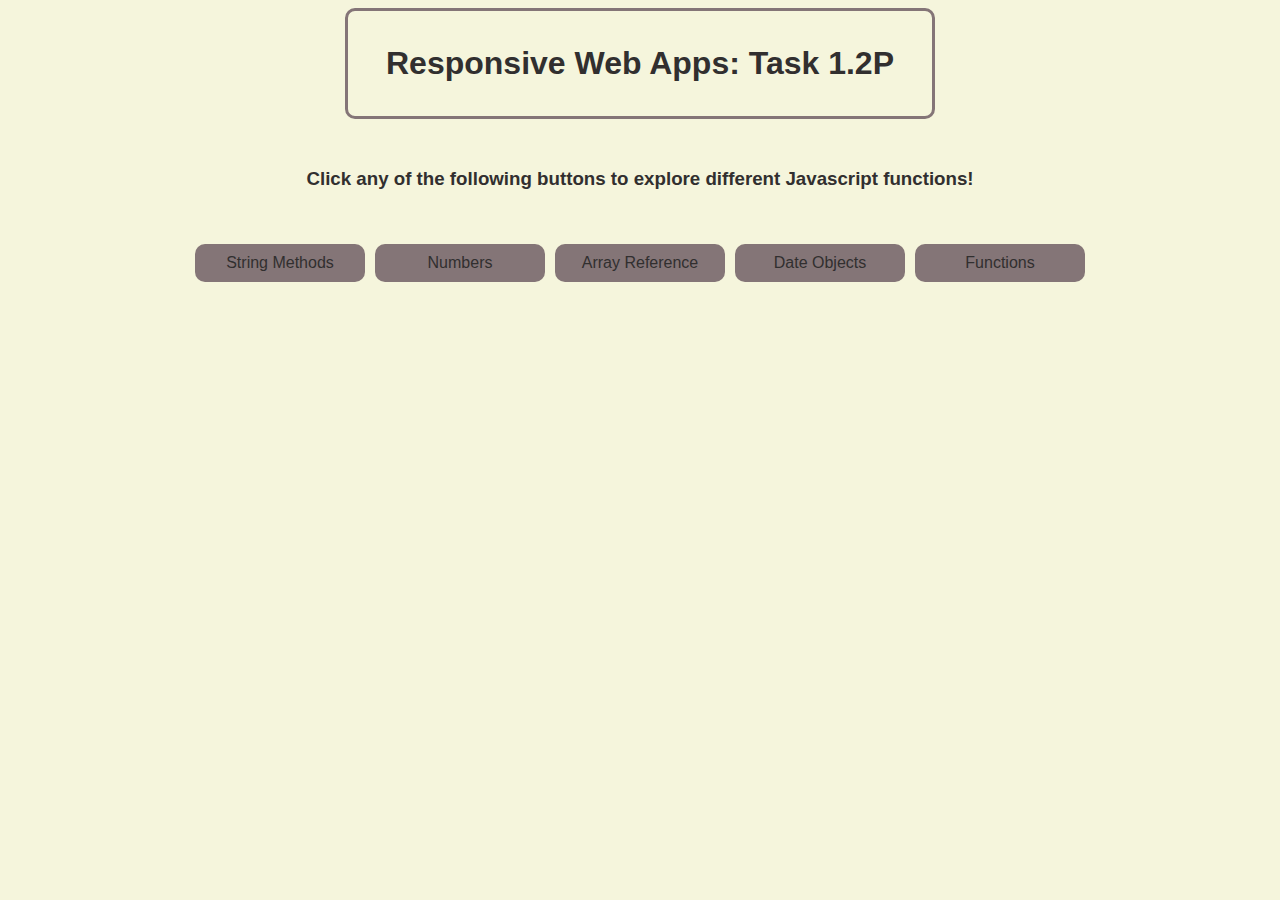
<file: index.html>
<!DOCTYPE html>
<html lang="en">
<head>
  <meta charset="UTF-8">
  <meta name="viewport" content="width=device-width, initial-scale=1.0">
  <title>Task 1.2P</title>
  <link rel="stylesheet" href="style.css">
</head>
<body>
  <header>
    <h1>Responsive Web Apps: Task 1.2P</h1>
  </header>
  <main>
    <h3>Click any of the following buttons to explore different Javascript functions!</h3>
    <section id="js-links">
      <a href="/string-methods/stringmethods.html">String Methods</a>
      <a href="/numbers/numbers.html">Numbers</a>
      <a href="/array-reference/arrayreference.html">Array Reference</a>
      <a href="/date-objects/dateobjects.html">Date Objects</a>
      <a href="/functions/functions.html">Functions</a>
    </section>
  </main>
</body>
</html>
</file>
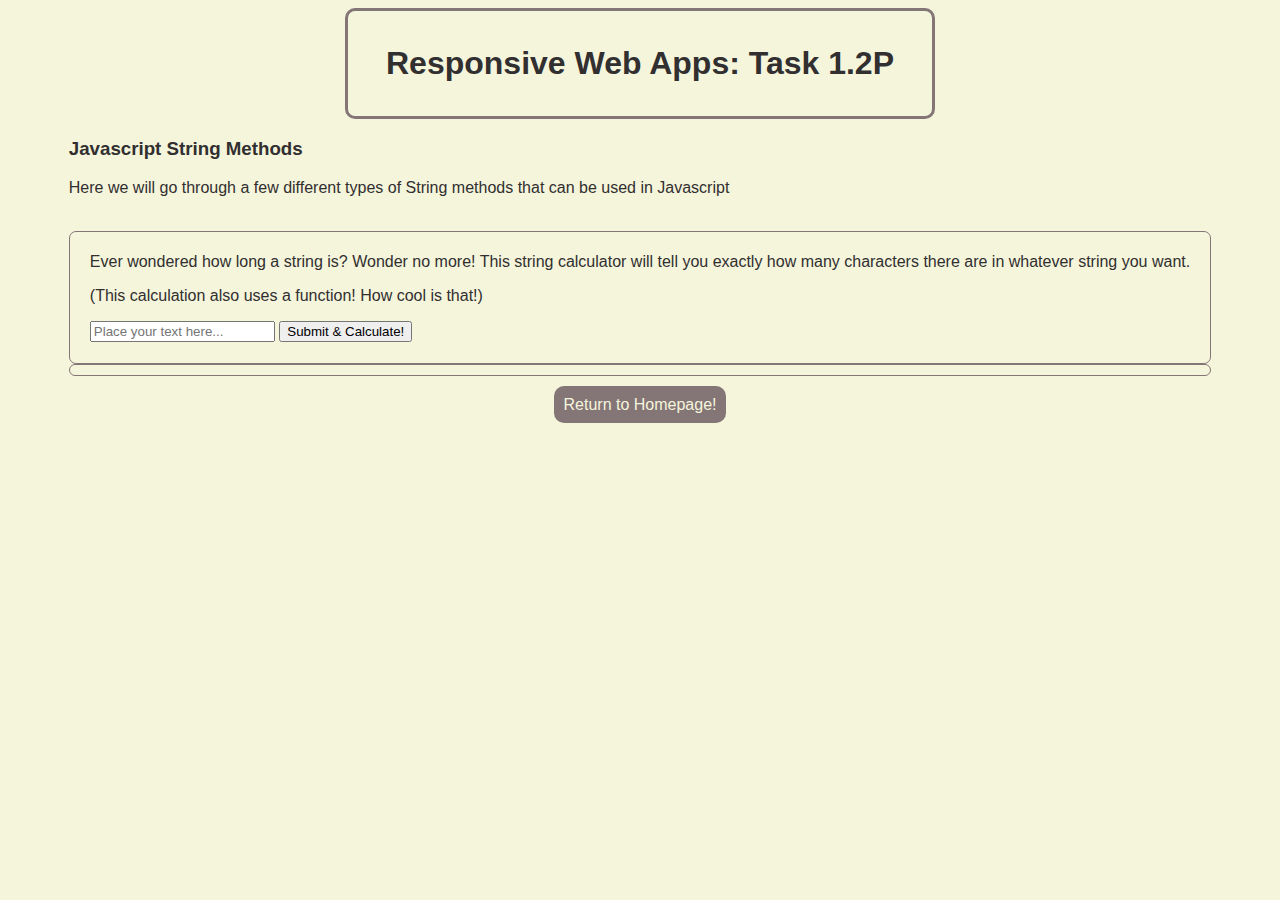
<file: string-methods/stringmethods.html>
<!DOCTYPE html>
<html lang="en">
<head>
  <meta charset="UTF-8">
  <meta name="viewport" content="width=device-width, initial-scale=1.0">
  <title>Document</title>
  <link rel="stylesheet" href="/string-methods/style.css">
  <script src="/string-methods/script.js"></script>
</head>
<body>
  <header>
    <h1>Responsive Web Apps: Task 1.2P</h1>
  </header>
  <main>
    <h3>Javascript String Methods</h3>
    <p>Here we will go through a few different types of String methods that can be used in Javascript</p>
    <br>
    <div class="js-concept">
      <p>Ever wondered how long a string is? Wonder no more! This string calculator will tell you exactly how many characters there are in whatever string you want.</p>
      <p>(This calculation also uses a function! How cool is that!)</p>
      <input type="text" id="message" placeholder="Place your text here...">
      <button onclick="characterCount()">Submit & Calculate!</button>
      <p id="string-length"></p>
    </div>
    <div class="js-concept">

    </div>
  </main>
  <footer>
    <a href="/index.html">Return to Homepage!</a>
  </footer>
</body>
</html>
</file>
<file: style.css>
body {
  display: flex;
  flex-direction: column;
  justify-content: center;
  align-items: center;
  background-color: beige;
  color: #312F2F;
  font-family: Arial, Helvetica, sans-serif;
}

header {
  padding: 1% 3%;
  border-radius: 10px;
  border: #847577 3px solid;
}

main {
  display: flex;
  flex-direction: column;
  align-items: center;
}

h3 {
  padding: 30px 0;
}

#js-links {
  display: flex;
  align-items: center;
}

a {
  padding: 10px;
  margin: 5px;
  background-color: #847577;
  border-radius: 10px;
  width: 150px;
  text-align: center;
  height: 18px;
}

a:any-link {
  text-decoration: none;
  color: #312F2F;
}
</file>
<file: string-methods/style.css>
body {
  display: flex;
  flex-direction: column;
  justify-content: center;
  align-items: center;
  background-color: beige;
  color: #312F2F;
  font-family: Arial, Helvetica, sans-serif;
}

header {
  padding: 1% 3%;
  border-radius: 10px;
  border: #847577 3px solid;
}

a {
  padding: 10px;
  margin: 5px;
  background-color: #847577;
  border-radius: 10px;
  width: 150px;
  text-align: center;
  height: 18px;
}

a:any-link {
  text-decoration: none;
  color: beige;
}

.js-concept {
  padding: 5px 20px;
  border-radius: 7px;
  border: #847577 1px solid;
}

footer {
  margin-top: 20px;
}
</file>
